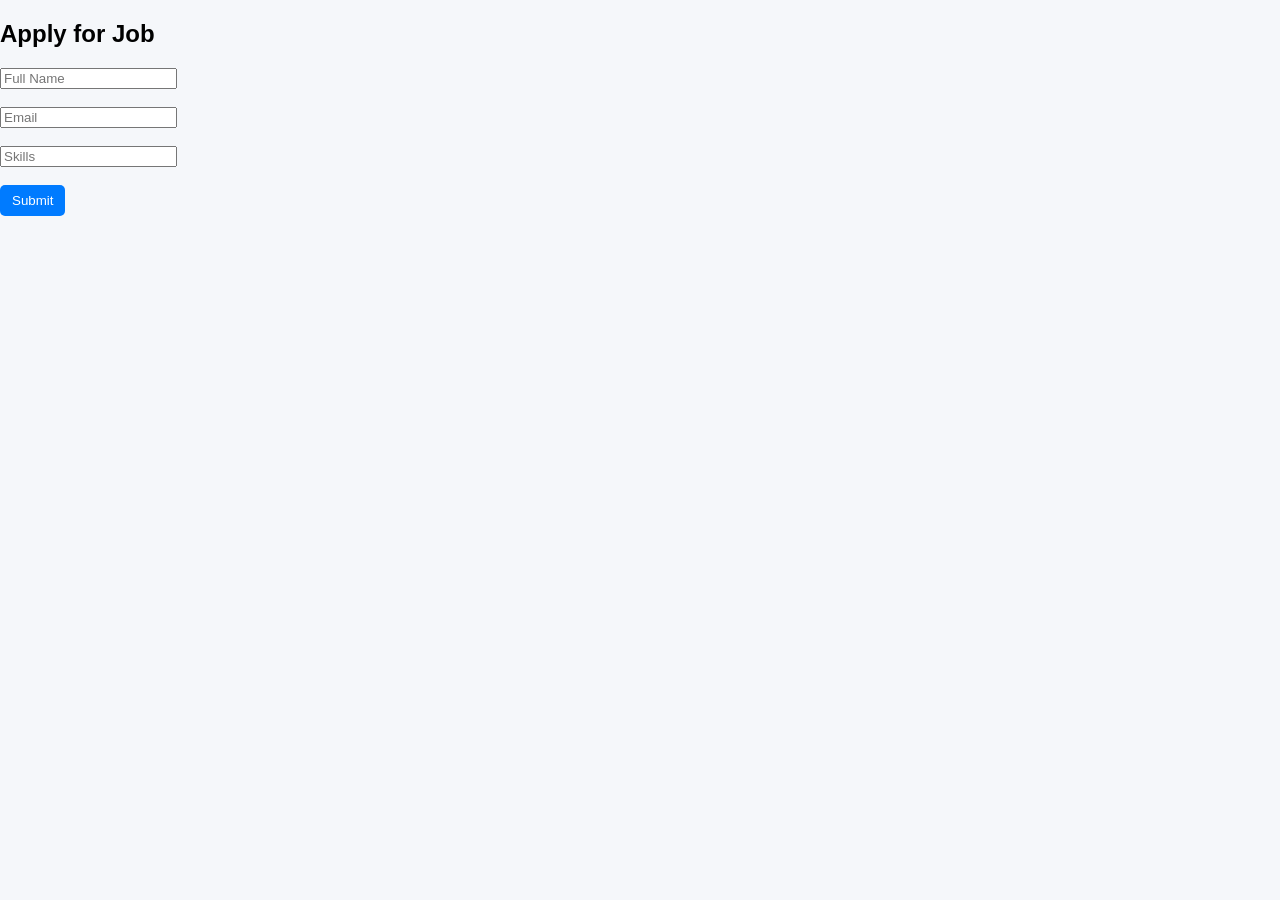
<file: job_portal_fullstack/web/apply.html>
<!DOCTYPE html>
<html>
<head>
    <title>Apply Job</title>
    <link rel="stylesheet" href="style.css">
</head>
<body>

<div class="form">
    <h2>Apply for Job</h2>

    <input placeholder="Full Name"><br><br>
    <input placeholder="Email"><br><br>
    <input placeholder="Skills"><br><br>

    <button onclick="apply()">Submit</button>
</div>

<script>
function apply() {
    alert("Application Submitted!");
}
</script>

</body>
</html>
</file>
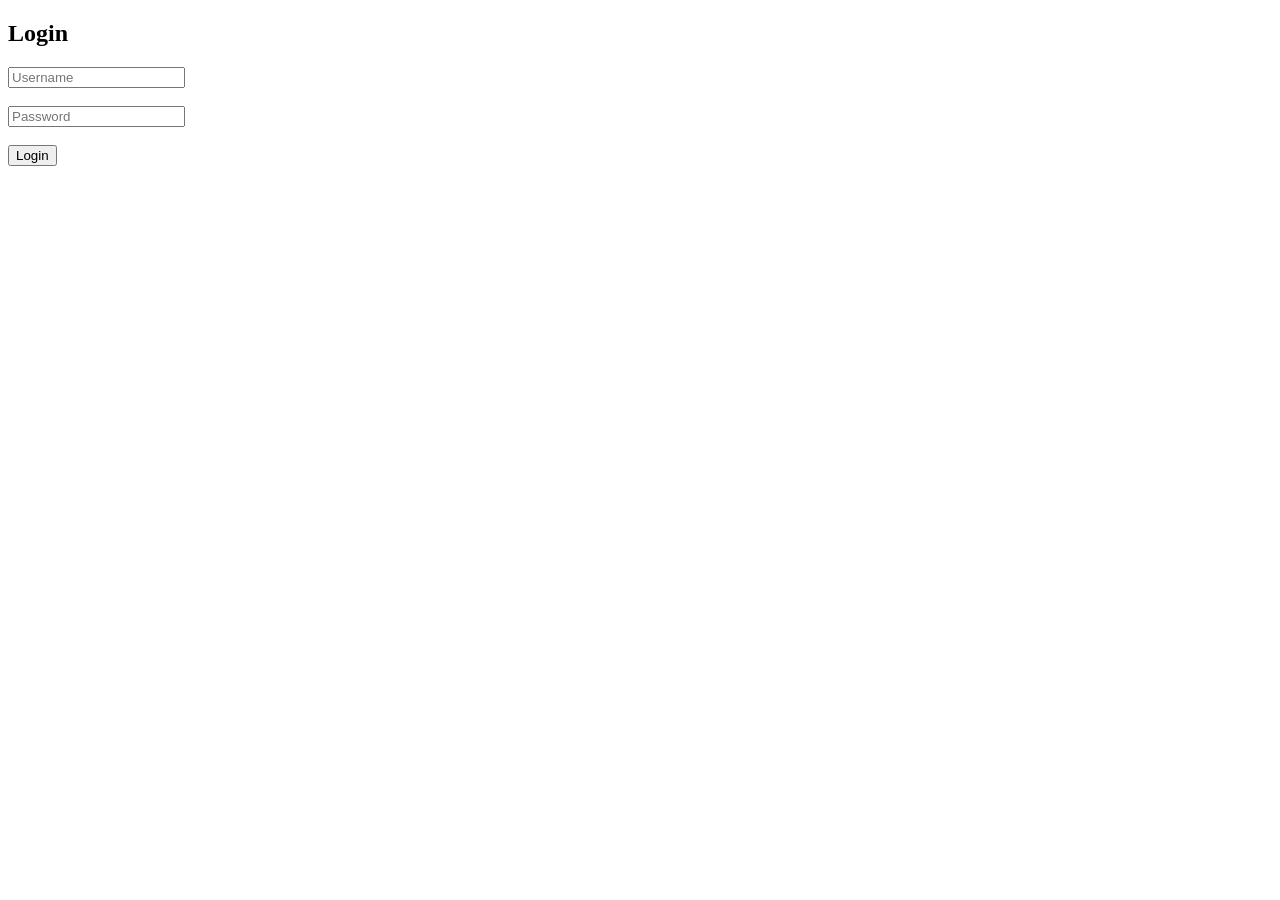
<file: job_portal_fullstack/web/login.html>
<!DOCTYPE html>
<html>
<head>
    <title>Login</title>
</head>
<body>

<h2>Login</h2>

<input type="text" id="username" placeholder="Username"><br><br>
<input type="password" id="password" placeholder="Password"><br><br>

<button onclick="login()">Login</button>

<script>
function login() {
    alert("login succesfull");
}
</script>

</body>
</html>
</file>
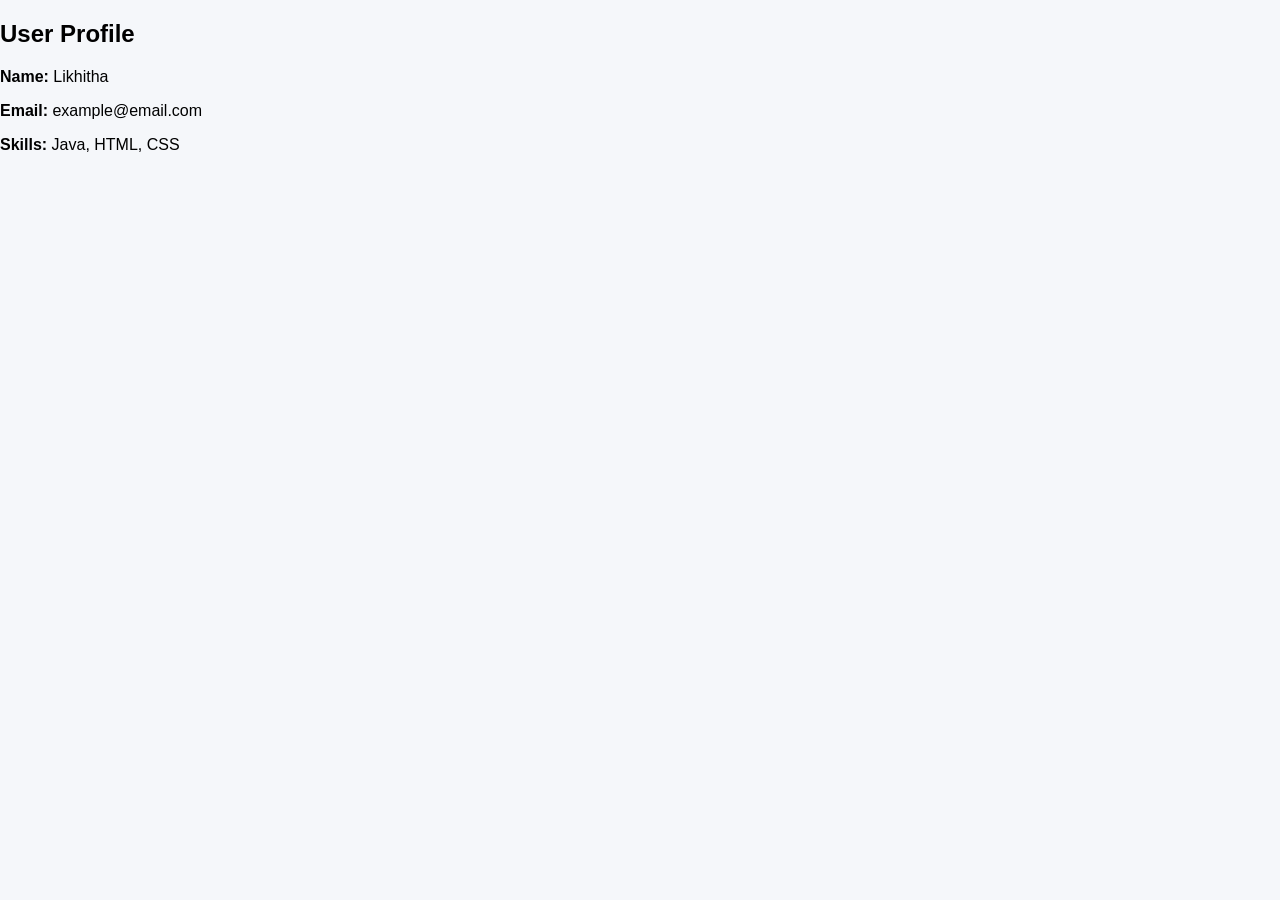
<file: job_portal_fullstack/web/profile.html>
<!DOCTYPE html>
<html>
<head>
    <title>Profile</title>
    <link rel="stylesheet" href="style.css">
</head>
<body>

<div class="form">
    <h2>User Profile</h2>

    <p><b>Name:</b> Likhitha</p>
    <p><b>Email:</b> example@email.com</p>
    <p><b>Skills:</b> Java, HTML, CSS</p>

</div>

</body>
</html>
</file>
<file: job_portal_fullstack/web/style.css>
body {
    margin: 0;
    font-family: 'Segoe UI', sans-serif;
    background: #f5f7fa;
}

/* Navbar */
.navbar {
    display: flex;
    justify-content: space-between;
    padding: 15px 50px;
    background: white;
    box-shadow: 0 2px 5px rgba(0,0,0,0.1);
}

.navbar a {
    margin-left: 20px;
    text-decoration: none;
    color: #333;
}

/* Hero */
.hero {
    text-align: center;
    padding: 60px;
    background: linear-gradient(to right, #4facfe, #00f2fe);
    color: white;
}

.hero input {
    margin-top: 20px;
    padding: 12px;
    width: 300px;
    border: none;
    border-radius: 5px;
}

/* Filters */
.filters {
    display: flex;
    gap: 10px;
    padding: 20px 50px;
}

.filters select {
    padding: 10px;
}

/* Job cards */
.jobs {
    display: grid;
    grid-template-columns: repeat(auto-fit, minmax(250px, 1fr));
    padding: 20px 50px;
    gap: 20px;
}

.job {
    background: white;
    padding: 20px;
    border-radius: 10px;
    box-shadow: 0 4px 10px rgba(0,0,0,0.1);
    transition: 0.3s;
}

.job:hover {
    transform: translateY(-5px);
}

.job h3 {
    margin: 0;
}

.job p {
    color: gray;
}
.job img {
    margin-bottom: 10px;
}
button {
    padding: 8px 12px;
    background: #007bff;
    color: white;
    border: none;
    border-radius: 5px;
    cursor: pointer;
}

button:hover {
    background: #0056b3;
}
</file>
